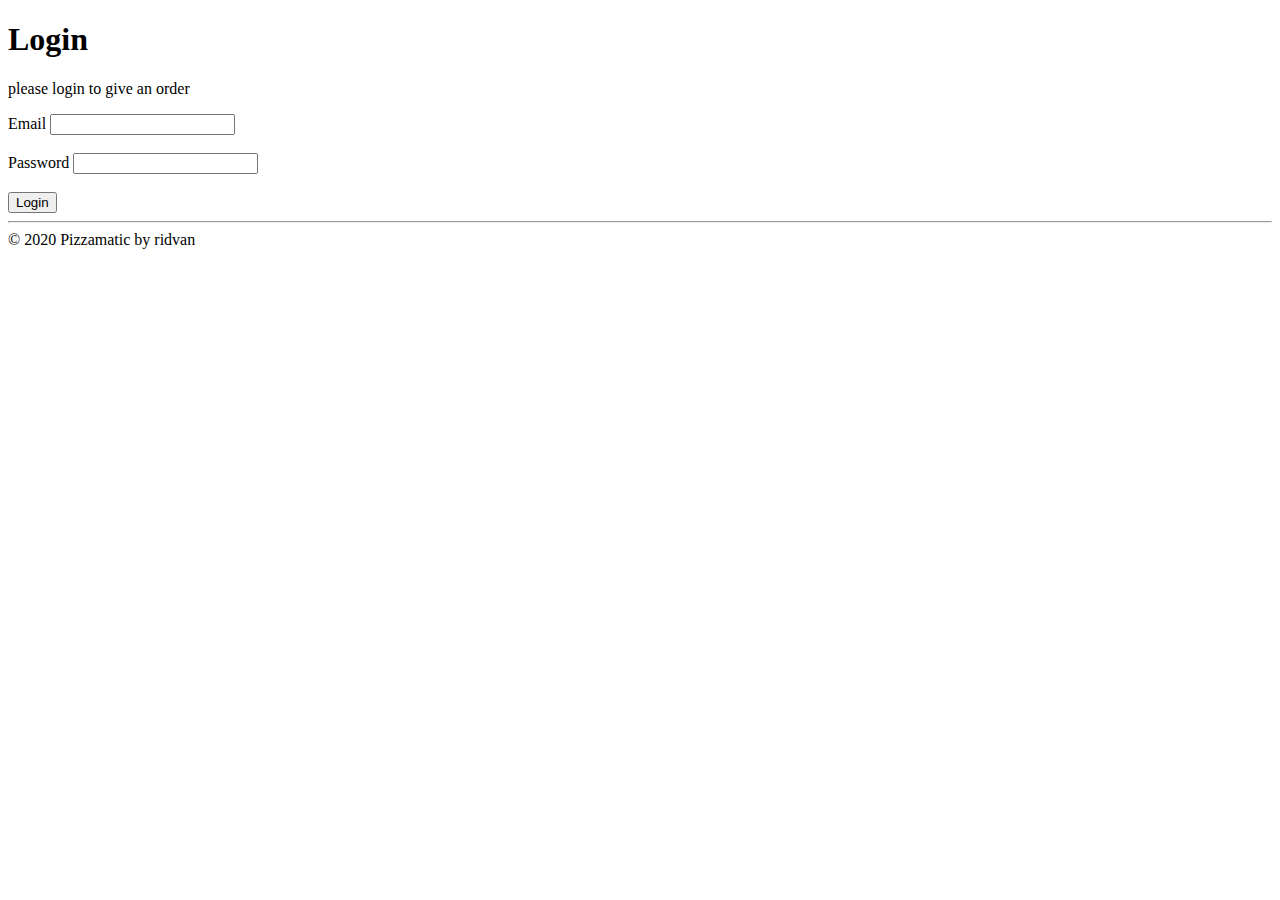
<file: pizzamatik/index.html>
<!DOCTYPE html>
<!DOCTYPE html>
<html lang="en">
<html>
    <head>
        <meta charset="UTF-8">
        <meta name="viewport" content="width=device-width, initial-scale=1.0">
        <title>Pizzamatic</title>
        <meta name="description" content="Give your pizza order with ease">
        <meta name="keywords" content="pizza, order, online, delivery, alaturca">
    </head>
    <body>
        <header>
            <h1>Login</h1>
            <p>please login to give an order</p>

        </header>
        <main>
            <form action="./index.html" method="POST">
                <section>
                    <!-- <label for="username">Username</label>
                    <input id="username" type="text" minlength="3" maxlength="12"  pattern="[a-zA-Z0-9]" title="use letters and numbers between 3-12 characters"required> -->
                    <label for="email">Email</label>
                    <input id="email" type="email" required>

                </section>
                <br>
                <section>
                    <label for="password">Password</label>
                    <input id="password" type="password" minlength="8" maxlength="15"required> 
                </section>
                <br>
                <section>
                    <!-- <input type="submit" value="Login"> --buton koymak icin 1. method-- -->
                    <button type="submit">Login</button>
                </section>
            </form>
        </main>
        <hr>
        <footer>
            &copy; 2020 Pizzamatic by ridvan
        </footer>
        
    </body>
</html>
</file>
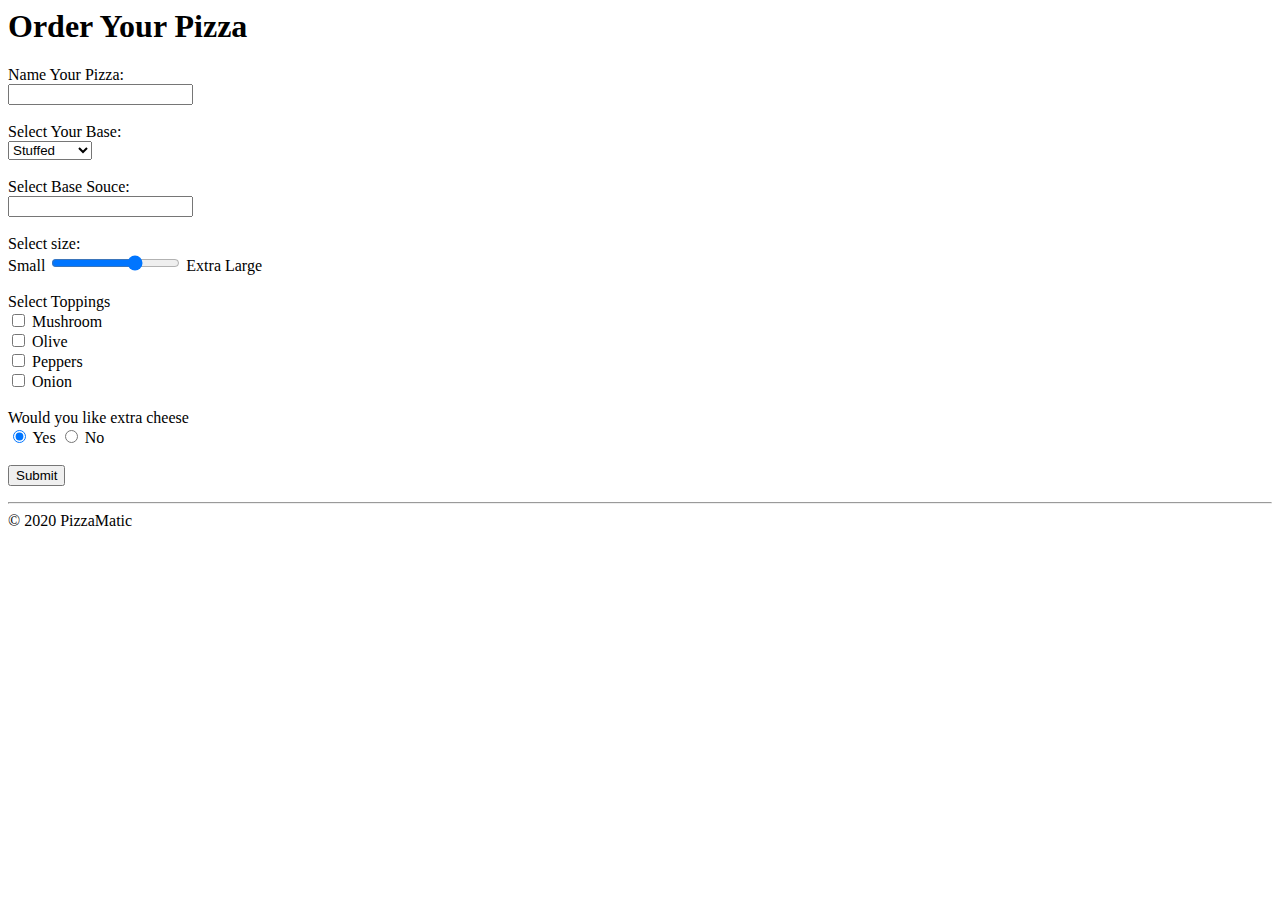
<file: pizzamatik/order (1).html>
<html lang="en">
<head>
  <meta charset="UTF-8">
  <meta name="viewport" content="width=device-width, initial-scale=1.0">
  <title>Pizzamatic - Order Your Pizza</title>
</head>
<body>
  <header>
    <h1>Order Your Pizza</h1>
  </header>
  <main>
    <form action="./order.html" method="GET">
      <section>
        <label for="pizza_name">Name Your Pizza:</label><br>
        <input id="pizza_name" type="text" name="pizza_name">
      </section>
      <br>
      <section>
        <label for="pizza_base">Select Your Base:</label><br>
        <select id="pizza_base" name="pizza_base">
          <option value="standard">Standard</option>
          <option value="thin">Thin Crust</option>
          <option value="stuffed" selected>Stuffed</option>
        </select>
      </section>
      <br>
      <section>
        <label for="pizza_base_souce">Select Base Souce:</label><br>
        <input id="pizza_base_souce" type="text" list="pizza_souce_list" name="pizza_base_souce">
        <datalist id="pizza_souce_list">
          <option value="Tomato Sauce"></option>
          <option value="BBQ Sauce"></option>
          <option value="Hot BBQ Sauce"></option>
        </datalist>
      </section>
      <br>
      <section>
        <label for="pizza_size">Select size:</label><br>
        <span>Small</span>
        <input type="range" min="1" max="4" step="1" name="pizza_size">
        <span>Extra Large</span>
      </section>
      <br>
      <section>
        <label for="">Select Toppings</label>
        <br>
        <input id="mushroom" type="checkbox" value="mushroom" name="pizza_toppings">
        <label for="mushroom">Mushroom</label>
        <br>
        <input id="olive" type="checkbox" value="olive" name="pizza_toppings">
        <label for="olive">Olive</label>
        <br>
        <input id="peppers" type="checkbox" value="peppers" name="pizza_toppings">
        <label for="peppers">Peppers</label>
        <br>
        <input id="onion" type="checkbox" value="onion" name="pizza_toppings">
        <label for="onion">Onion</label>
      </section>
      <br>
      <section>
        <label for="">Would you like extra cheese</label><br>
        <input id="extra_cheese" type="radio" name="extra_cheese" value="yes" checked>
        <label for="extra_cheese">Yes</label>
        <input id="no_extra_cheese" type="radio" name="extra_cheese" value="no">
        <label for="no_extra_cheese">No</label>
      </section>
      <br>
      <section>
        <button>Submit</button>
      </section>
    </form>
  </main>
  <hr>
  <footer>
    &copy; 2020 PizzaMatic
  </footer>
</body>
</html>
</file>
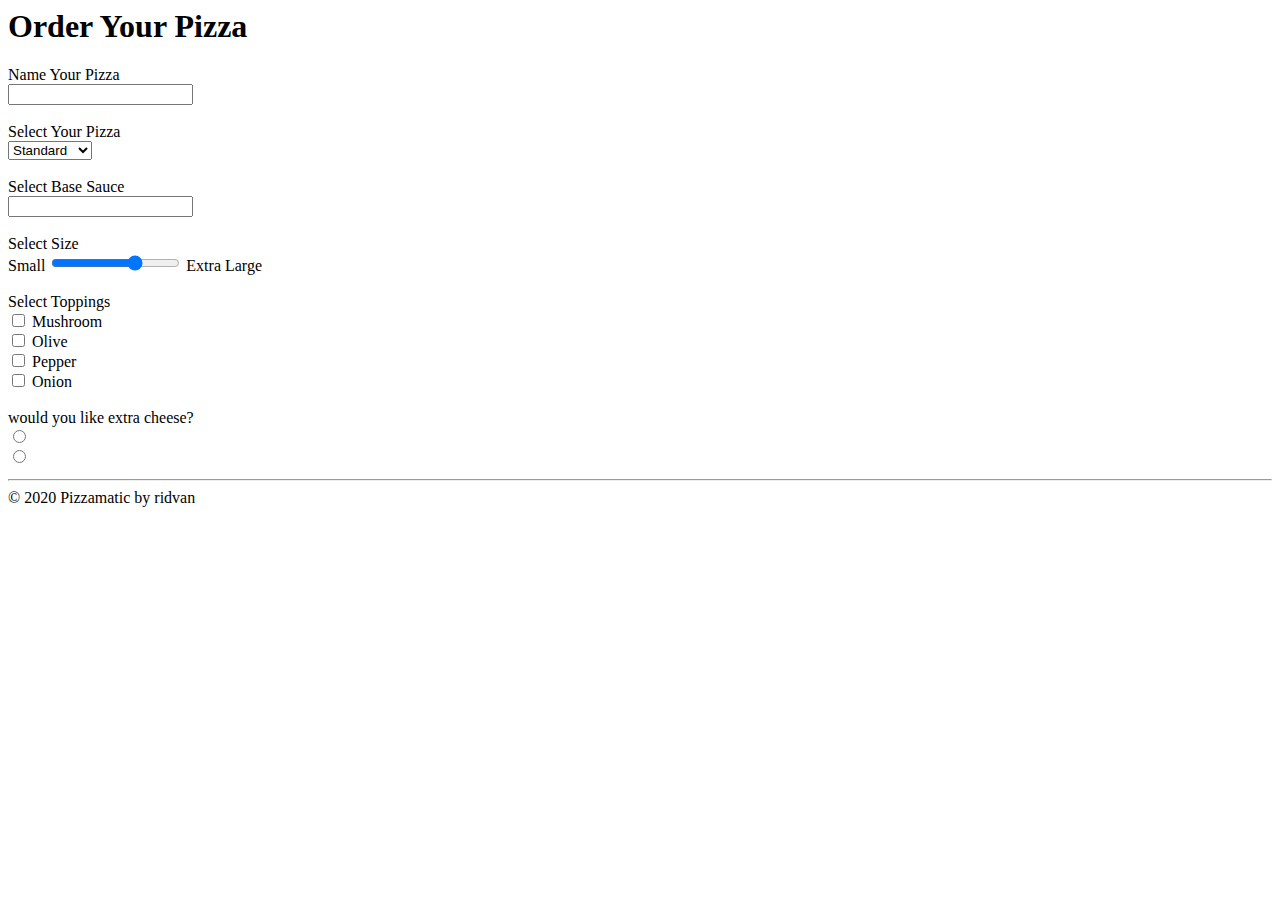
<file: pizzamatik/order.html>
<html lang="en">
<head>
    <meta charset="UTF-8">
    <meta name="viewport" content="width=device-width, initial-scale=1.0">
    <title>Pizzamatic - Order Your Pizza</title>
</head>
<body>
    <header>
        <h1>Order Your Pizza</h1>
    </header>
    <main>
        <form action="./order.html" method="POST">
            <section> 
                <label for="pizza_name">Name Your Pizza</label><br>
                <input id="pizza_name" type="text">
            </section>
            <br>
            <section>
                <label for="pizza_base">Select Your Pizza</label><br>
                <select id="pizza_base">
                    <option value="standard">Standard</option>
                    <option value="thin">Thin Crust</option>
                    <option value="stuffed">Stuffed</option>
                </select>
            </section>
            <br>
            <section>
                <label for="pizza_base_sauce">Select Base Sauce</label><br>
                <input id="pizza_base_sauce" type="text" list="pizza_sauce_list">
                <datalist id="pizza_sauce_list">
                    <option value="tomatoe Sauce"></option>
                    <option value="BBQ Sauce">Thin Crust</option>
                    <option value="Hot BBQ Sauce">Stuffed</option>
                </datalist>
            </section>
            <br>
            <section>
                <label for="pizza_size">Select Size</label><br>
                <span>Small</span>
                <input type="range" min="1" max="4" step="1">
                <span>Extra Large</span>
            </section>
            <br>
            <section>
                <label for="">Select Toppings</label>
                <br>
                <input id="mushroom" type="checkbox" value="mushroom">
                <label for="Mushroom">Mushroom</label>
                <br>
                <input id="olive" type="checkbox" value="olive">
                <label for="olive">Olive</label>
                <br>
                <input id="pepper" type="checkbox" value="pepper">
                <label for="pepper">Pepper</label>
                <br>
                <input id="onion" type="checkbox" value="onion">
                <label for="onion">Onion</label>
            </section>
            <br>
            <section>
                <label for="">would you like extra cheese?</label><br>
                <input id="extra_cheese" type="radio" name="extra_cheese" value="yes">
                <label for ="extra_cheese"</label><br>
                <input id="extra_cheese" type="radio" name="extra cheese" value="no">
               
            </section>
        </form>
    </main>
    <hr>
    <footer>
        &copy; 2020 Pizzamatic by ridvan
    </footer>
</body>
</html>
</file>
